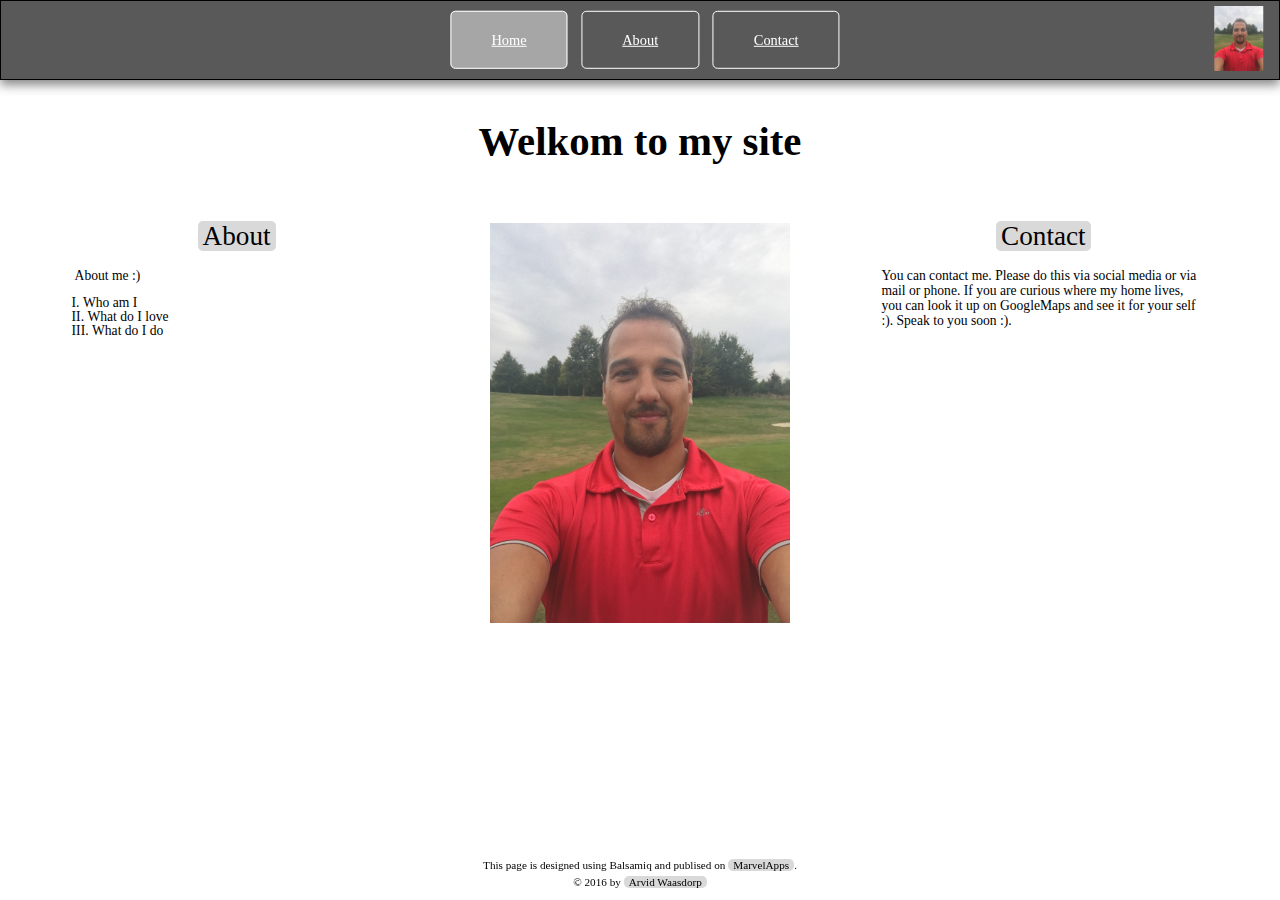
<file: index.html>
<!DOCTYPE html>
<html lang="en">
  <head>
    <title>Lesson 4 - portfolio site</title>
    <link rel="stylesheet" type="text/css" href="styles/reset.css">
    <link rel="stylesheet" type="text/css" href="styles/style.css" media="screen">
    <meta name="viewport" content="width=device-with, initial-scale=1">
  </head>
  <body>

    <div class="wrapper_header">
      <div class="header_content">
        <nav class="top_menu">
          <a href="index.html" class="current">Home</a>
          <a href="about.html">About</a>
          <a href="contact.html">Contact</a>
        </nav>
      </div>
      <div>
        <img src="images/me_small.jpg" class="me_small" alt="Me :)">
      </div>
    </div>

    <div class="wrapper_content">
      <h1>Welkom to my site</h1>
      <div class="col_no_border">
        <h2><a href="about.html">About</a></h2>
        <p class="text_left">
          About me :)
          <ul>
            <li>Who am I</li>
            <li>What do I love</li>
            <li>What do I do</li>
          </ul>
        </p>
      </div>
      <div class="col_no_border">
        <img src="images/me.jpg" class="img_me_large" alt="Me">
      </div>
      <div class="col_no_border">
        <h2><a href="contact.html">Contact</a></h2>
        <p class="text_left">
          You can contact me. Please do this via social media or via mail or phone. If you are curious where my home lives, you can look it up on GoogleMaps and see it for your self :). Speak to you soon :).
        </p>
      </div>
    </div>
    <div class="wrapper_footer">
      <div class="header_footer">
        <p>
          This page is designed using Balsamiq and publised on <a href="https://marvelapp.com/175he31" target="_blank">MarvelApps</a>.
        </p>
        <p>
          &copy; 2016 by <a href="contact.html">Arvid Waasdorp</a>
        </p>
      </div>
    </div>

  </body>
</html>
</file>
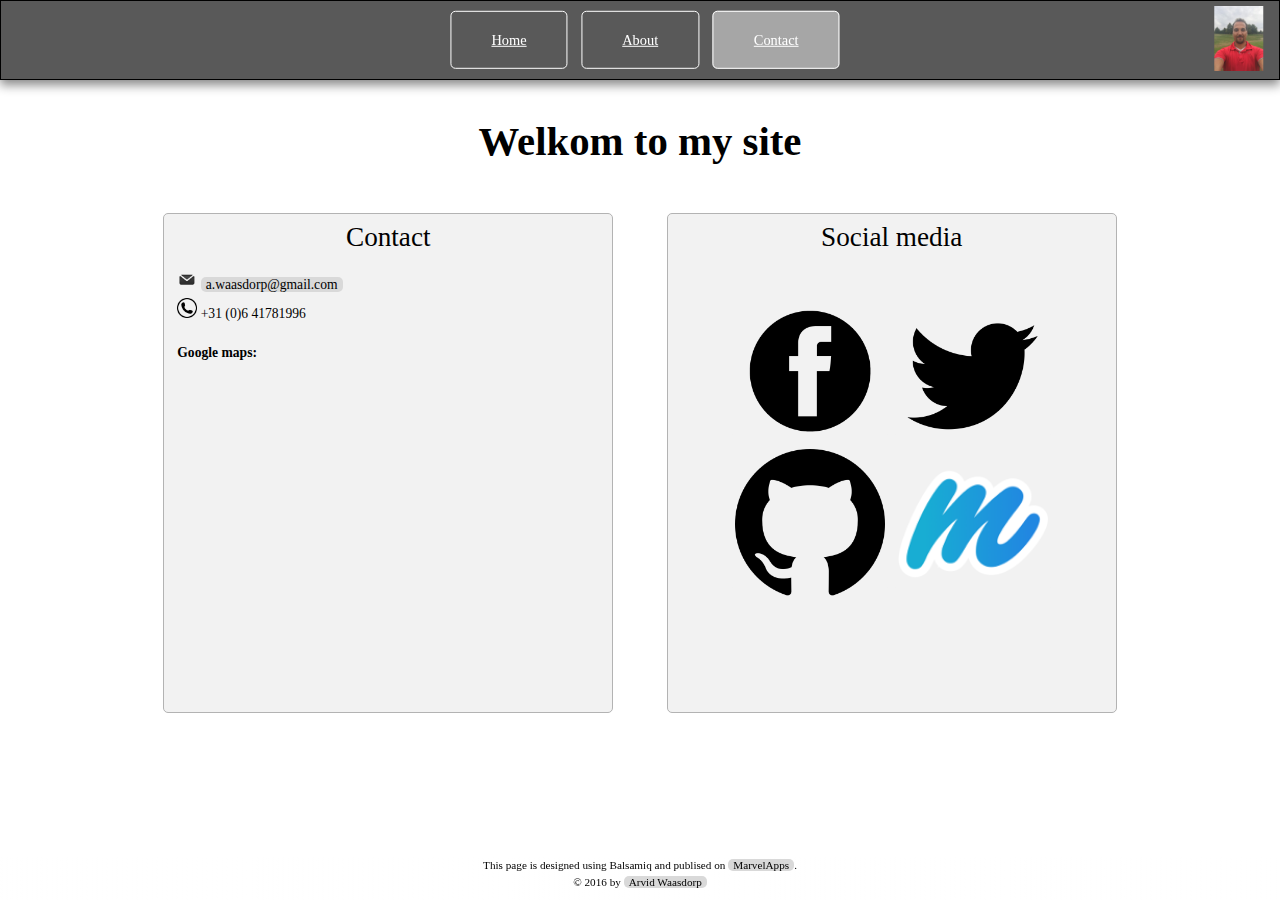
<file: contact.html>
<!DOCTYPE html>
<html lang="en">
  <head>
    <title>Lesson 4 - portfolio site</title>
    <link rel="stylesheet" type="text/css" href="styles/reset.css">
    <link rel="stylesheet" type="text/css" href="styles/style.css">
  </head>
  <body>

    <div class="wrapper_header">
      <div class="header_content">
        <nav class="top_menu">
          <a href="index.html">Home</a>
          <a href="about.html">About</a>
          <a href="contact.html" class="current">Contact</a>
        </nav>
      </div>
      <div>
        <img src="images/me_small.jpg" class="me_small" alt="Image of me :)">
      </div>
    </div>

    <div class="wrapper_content">
      <h1>Welkom to my site</h1>
      <div class="col_2_columns">
        <h2>Contact</h2>
        <p class="text_middle">
          <img src="images/mail.png" class="img_ico" alt="Icon of an mail">&nbsp;<a href="mailto:a.waasdorp@gmail.com">a.waasdorp@gmail.com</a>
        </p>
        <p class="text_middle">
          <img src="images/phone.png" class="img_ico" alt="Icon of a telephone">&nbsp;+31 (0)6 41781996
        </p>
        <p>&nbsp;</p>
        <p class="text_middle">
          <span class="google_link">Google maps:</span>
          <iframe src="https://www.google.com/maps/embed?pb=!1m18!1m12!1m3!1d2450.751435219372!2d5.042797816156395!3d52.1024551797373!2m3!1f0!2f0!3f0!3m2!1i1024!2i768!4f13.1!3m3!1m2!1s0x47c66fe7d1502a3f%3A0xad43406e6a04bbdb!2sJazzboulevard+42%2C+3543+Utrecht!5e0!3m2!1snl!2snl!4v1475012407063" class="google_frame" allowfullscreen></iframe>
        </p>
      </div>

      <div class="col_2_columns">
        <h2>Social media</h2>
        <p class="text_center">
          <a href="https://www.facebook.com/arvid.waasdorp" class="no_link" target="_blank"><img src="images/facebook.png" class="img_ico_large" alt="Join me Facebook"></a>
          <a href="https://twitter.com/ArvidW" class="no_link" target="_blank"><img src="images/twitter.png" class="img_ico_large" alt="Follow me on Twitter"></a>
          <a href="https://github.com/ArvidWaasdorp/" class="no_link" target="_blank"><img src="images/git.png" class="img_ico_large" alt="My GIT repository"></a>
          <a href="https://marvelapp.com/175he31" class="no_link" target="_blank"><img src="images/marvel.png" class="img_ico_large" alt="Wireframes"></a>
        </p>
      </div>
    </div>

    <div class="wrapper_footer">
      <div class="header_footer">
        <p>
          This page is designed using Balsamiq and publised on <a href="https://marvelapp.com/175he31" target="_blank">MarvelApps</a>.
        </p>
        <p>
          &copy; 2016 by <a href="contact.html">Arvid Waasdorp</a>
        </p>
      </div>
    </div>

  </body>
</html>
</file>
<file: styles/style.css>
/*Warning that the star-tag is slow... wise to use it? If so limit its use*/
* {
  box-sizing: border-box;
	/*used to create a cutter*/
	/*box-sizing: border-box;*/
}

/*Top menu styles*/
.wrapper_header {
  position: fixed;
  padding: 5px;
  top: 0;
  height: 5em;
  width: 100%;
  z-index: 2;
  border: 1px solid #000;
  background-color: #595959;
  box-shadow: 0 5px 10px #888888;
}

.header_content {
  margin: 0;
  position: absolute;
  top: 50%;
  left: 50%;
  margin-right: -50%;
  transform: translate(-50%, -50%);
}

nav.top_menu {
  font-family: Verdana, "Times New Roman", Times, serif;
  font-size: 0.9em;
}

nav.top_menu a {
  /*top right bottom left*/
  padding: 20px 40px 20px 40px;
  border: 1px solid #FFF;
  color: #FFF;
  border-radius: 5px;
  margin-left: 10px;
}

nav.top_menu a:hover {
  background-color: #e6e6e6;
  color: #000;
}

.me_small {
  float: right;
  transform: translate(-22%, 0);
  height: 65px;
}

.current {
  background-color: #a6a6a6;

}
/*Top menu styles*/

.wrapper_content {
  position: absolute;
  top: 9em;

  font-family: Verdana, "Times New Roman", Times, serif;
  font-size: 0.85em;

  width: 100%;
  text-align: center;

}

.col_2_columns {
  display: inline-block;
  vertical-align: top;

  border: 1px solid #b3b3b3;
  background-color: #f2f2f2;
  border-radius: 5px;
  width: 450px;
  height: 500px;
  overflow: auto;

  margin: 25px;
  padding: 10px;
}

.col_3_columns {
  display: inline-block;
  vertical-align: top;

  border: 1px solid #b3b3b3;
  background-color: #f2f2f2;
  border-radius: 5px;
  width: 350px;
  overflow: auto;

  margin: 25px;
  padding: 10px;
}

.col_no_border, .col_no_border-contact, .col_no_border-images {
  display: inline-block;
  vertical-align: top;

  border: 0;
  background-color: #FFF;
  width: 350px;
  overflow: auto;

  margin: 25px;
  padding: 10px;
}

.img_me_medium {
  height: 150px;
  float: right;
}

.img_me_large {
  height: 400px;
}

h1 {
  font-weight: bold;
  font-size: 3em;
  padding-bottom: 25px;
}

h2 {
  font-size: 2em;
  padding-bottom: 15px;
}

h2 a {
  color: #000;
  text-decoration: none;

  background-color: #d9d9d9;
  border-radius: 5px;
  padding-left: 5px;
  padding-right: 5px;
  text-decoration: none;
}

p {
  padding: 3px;
}

p a {
  color: #000;
  background-color: #d9d9d9;
  border-radius: 5px;
  padding-left: 5px;
  padding-right: 5px;
  text-decoration: none;
}

p a:hover {
  text-decoration: underline;
}

h2 a:hover {
  text-decoration: underline;
}

.no_link {
  background-color: #f2f2f2;
}

.text_left {
  text-align: left;
  line-height: 15px;
}

.text_middle {
  text-align: left;
  vertical-align: middle;
}

.text_center {
  text-align: center;
  margin: 10px;
  padding: 20px;
}

.google_link {
  font-weight: bold;
}

.google_frame {
  display: block;
  margin-top: 5px;
  width:100%;
  height:300px;
}

ul {
  padding-top: 10px;
}

li {
  list-style-position: inside;
  text-align: left;
  list-style-type: upper-roman;
}

.img_ico {
  width: 20px;
}

.img_ico_large {
  width: 150px;
  display: inline-block;
}

.img_family {
  width: 200px;
  float: right;
  margin-top: 5px;
  margin-left: 5px;
}

.img_digital {
  width: 200px;
  float: left;
  margin-top: 5px;
  margin-right: 5px;
}

.bold {
  font-weight: bold;
}

/* Footer style */
.wrapper_footer {
  position: fixed;
  bottom: 0;
  height: 2.7em;
  width: 100%;

  /*Copied */
  background: -moz-linear-gradient(left,  rgba(255,255,255,1) 0%,rgba(255,255,58,0) 100%); /* FF3.6-15 */
  background: -webkit-linear-gradient(left,  rgba(255,255,255,1) 0%,rgba(255,255,58,0) 100%); /* Chrome10-25,Safari5.1-6 */
  background: linear-gradient(to right,  rgba(255,255,255,1) 0%,rgba(255,255,58,0) 100%); /* W3C, IE10+, FF16+, Chrome26+, Opera12+, Safari7+ */
  filter: progid:DXImageTransform.Microsoft.gradient( startColorstr='#ffffff', endColorstr='#00ffff3a',GradientType=1 ); /* IE6-9 */
}

.header_footer {
  text-align: center;
  font-family: Verdana, "Times New Roman", Times, serif;
  font-size: 0.7em;
}
/* Footer style */

/*Stukje responsive design*/

@media screen and (max-width: 610px) {
  .me_small {
    display: none;
  }

}

@media screen and (max-width: 510px) {
  h1 {
    font-size: 2em;
  }


  .col_no_border, .col_no_border-contact, .col_no_border-images, .col_3_columns, .col_2_columns {
    width: 90%;
    display: block;
    padding: 5px;
    margin: 5px;
    min-width: 98%;
  }
  
  .wrapper_footer {
    display: none;
  }

  .me_small {
    display: none;
  }

  .header_content {
    min-width: 300px;
  }

  nav.top_menu a {
    padding: 10px;
  }

}

@media screen and (max-width: 320px) {
  .col_no_border, .col_no_border-contact, .col_no_border-images, .col_3_columns, .col_2_columns {
    display: block;
    width: 95%;
    padding: 2px;
    margin: 2px; 
    min-width: 98%;
  }
  
  
  img, .wrapper_footer, .col_no_border-images, .me_small {
    display: none;
  }

  
}
</file>
